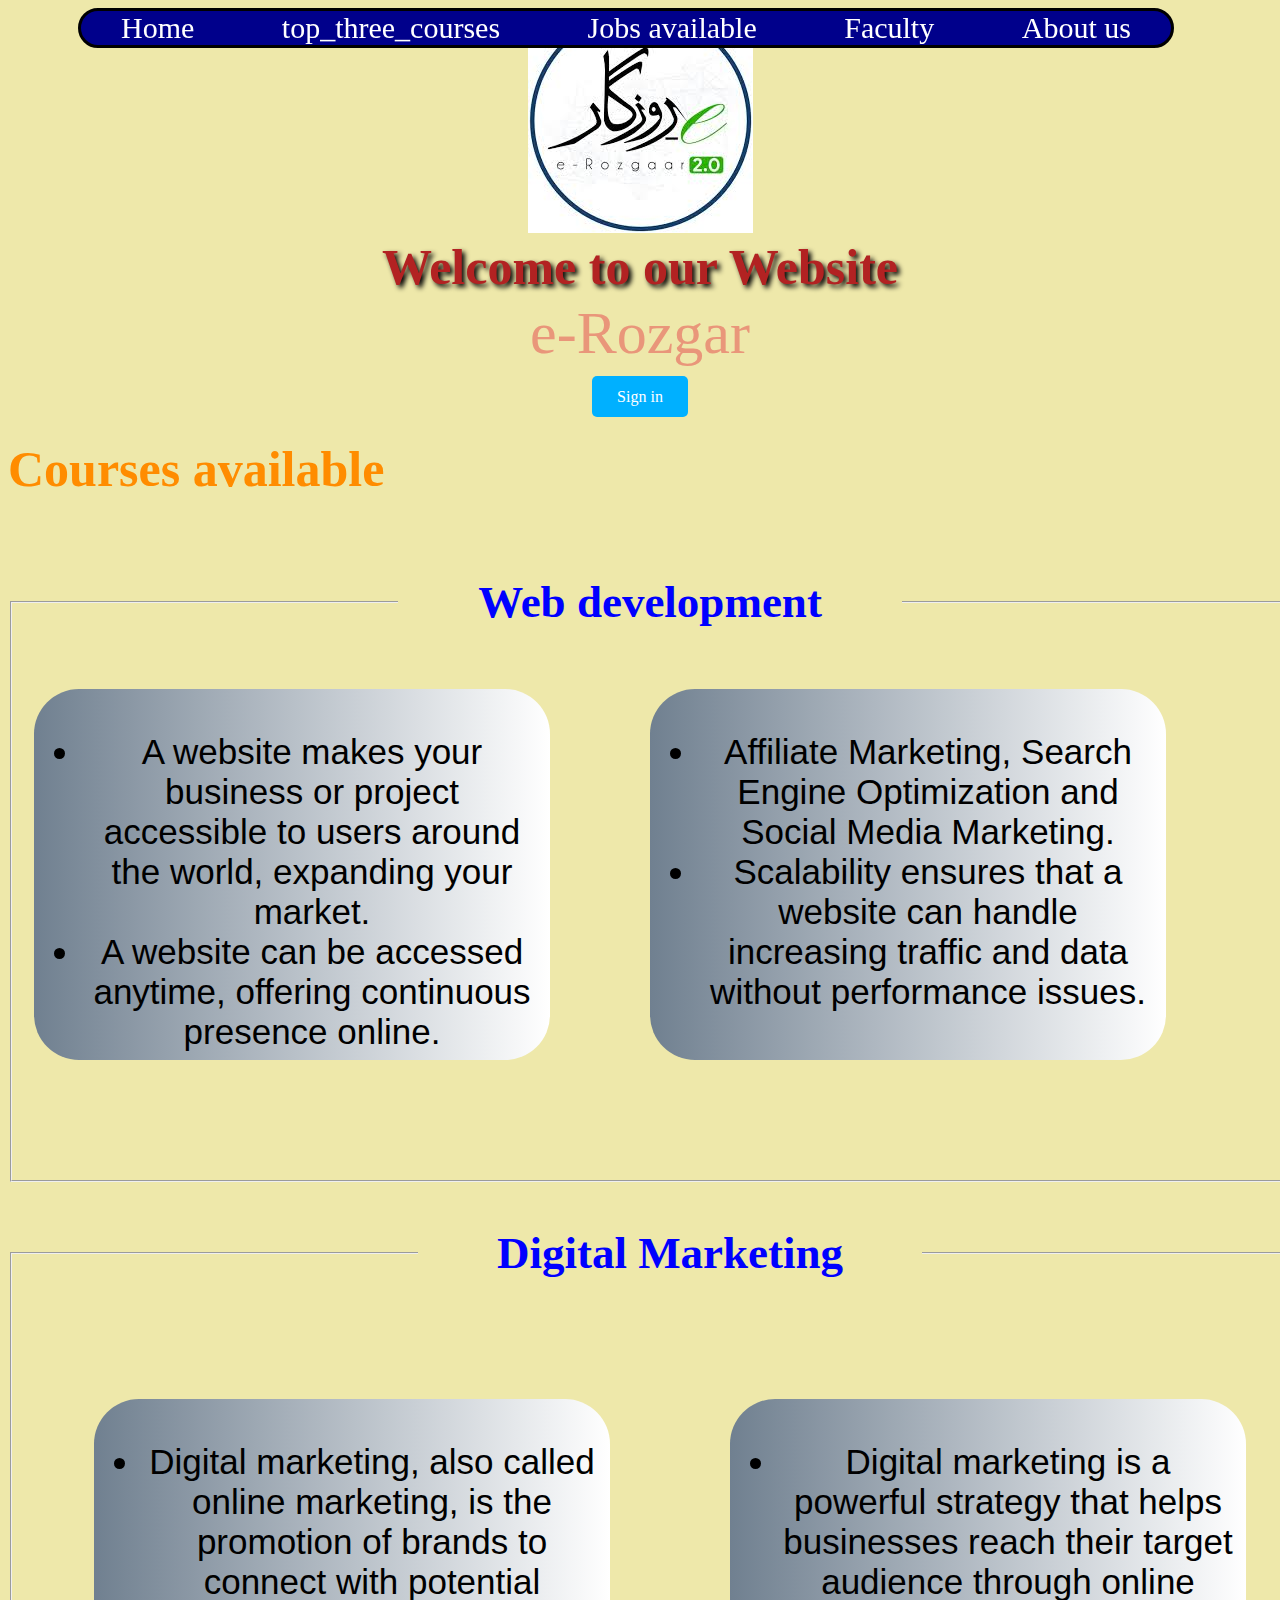
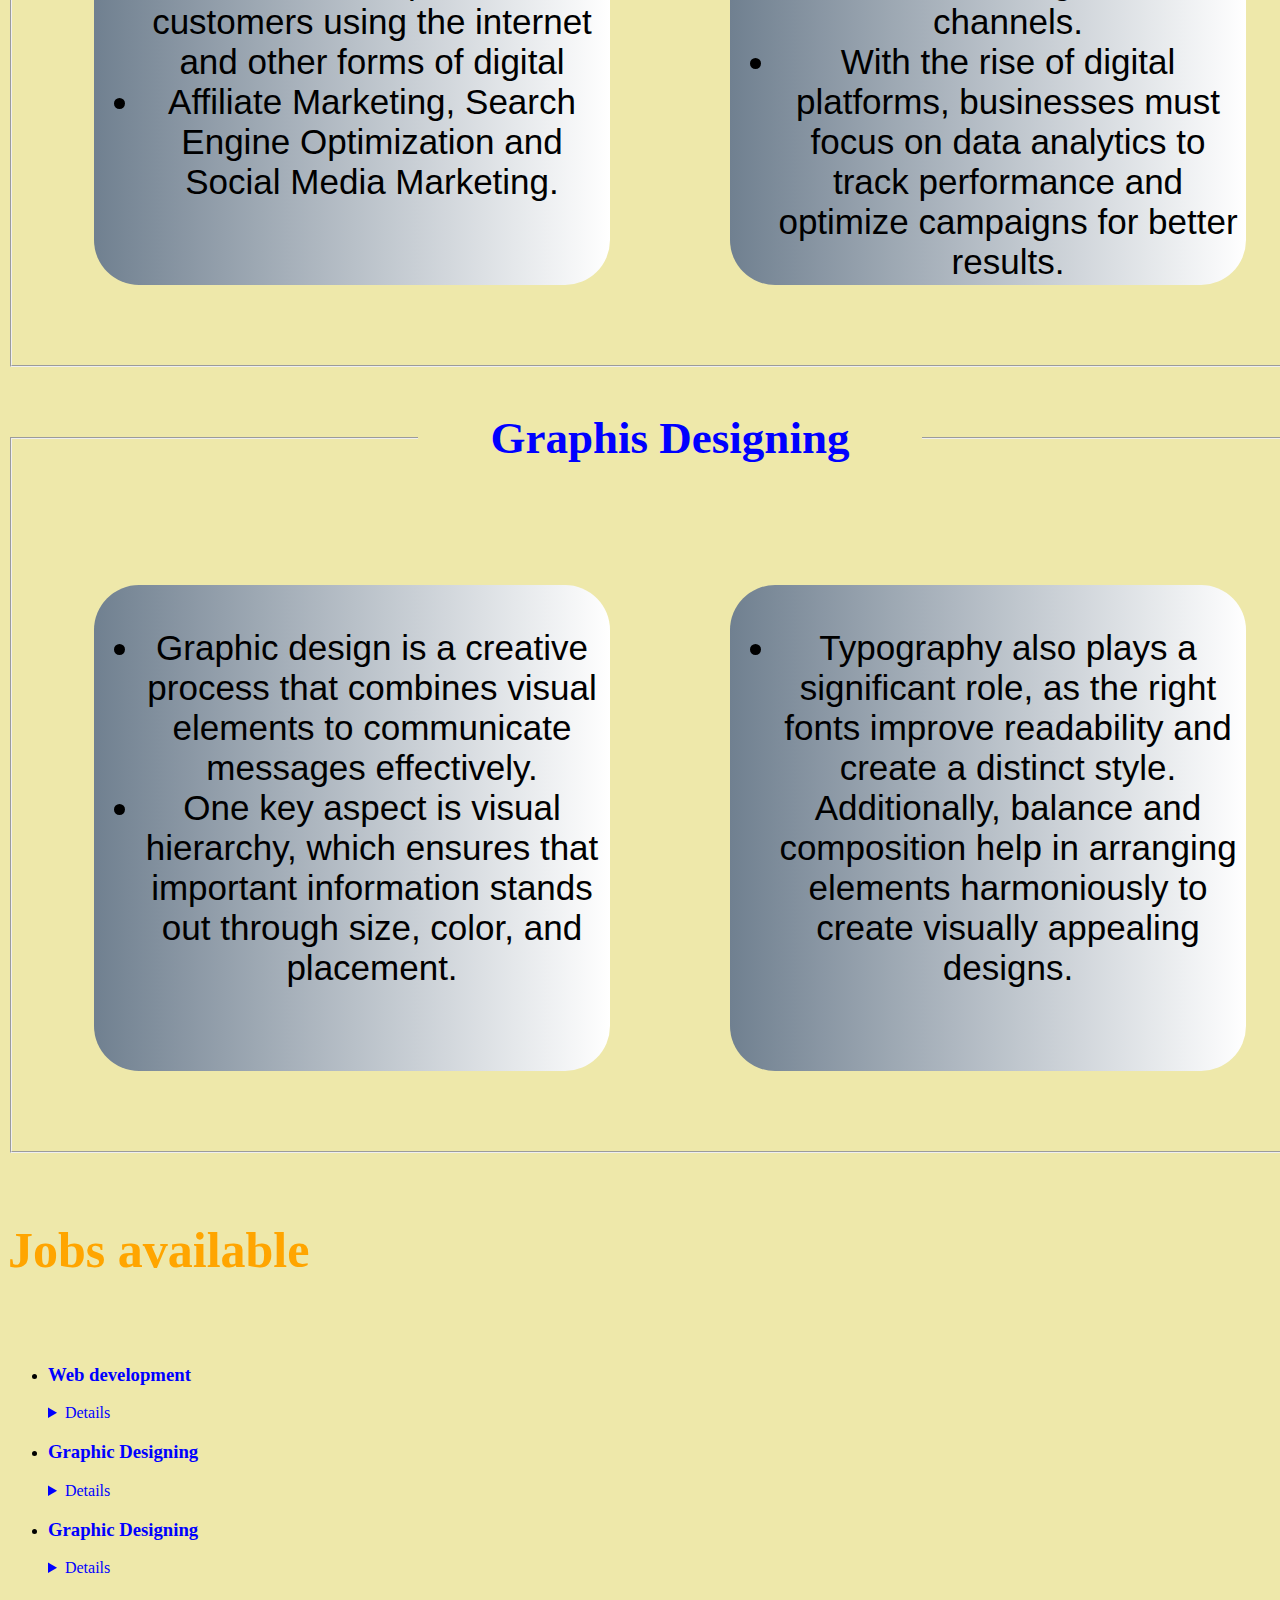
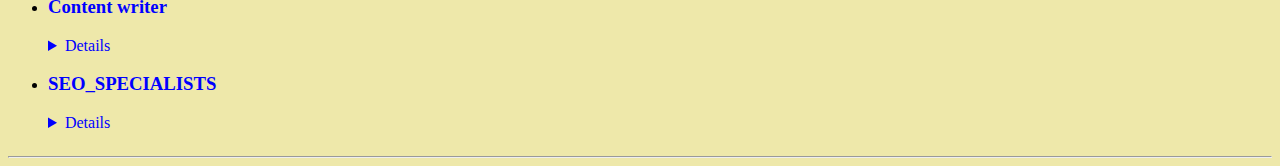
<file: index.html>
<!DOCTYPE html>
<html lang="en">
<head>
    <meta charset="UTF-8">
    <meta name="viewport" content="width=device-width, initial-scale=1.0">
    <title>e Rozgar</title>
    <link rel="stylesheet" href="final.css"> 
</head>
<body>
    <script>
        alert("pakistan zindabad")
    </script>
    <section>
    <div class="nav_tag">
        <a href="#Home">Home</a>
        <a href="#top_three_courses">top_three_courses</a>
        <a href="#jobs_available">Jobs available</a>
        <a href="#Faculty">Faculty</a>
        <a href="#About us">About us</a>
    </section>
    <section id="Home">
    </div>
    <div class="logo_style">
        <img src="logo.jpeg">
    </div>
    <p class="p1_style">
        Welcome to our Website
    </p>
    <p class="p2">e-Rozgar</p>
    <br>
    <p class="a_style">
        <a href="first page bottons/sign in.html">
            Sign in 
              </a>
    </p>
   
    </section>
    <section id="top_three_courses" class="section-style">
        <h1 class="course_style">
            Courses available
        </h1>
       
       <fieldset>
        <legend class="legend">
            <h3 class="h3_style">
                Web development
               </h3>
        </legend>
        <div class="containor">
            <div class="text-box">
               <p>
                <ul>
                    <li>
                        A website makes your business or project accessible to users around the world, expanding your market.<br>
                    </li>
                    <li>
                        A website can be accessed anytime, offering continuous presence online.<br></p>
           
                    </li>
                </ul>
                  </div>
                  <div class="text-box">
                    <ul>
                        <li>
                            Affiliate Marketing,  Search Engine Optimization and Social Media Marketing.
               
                        </li>
                        <li>
                            Scalability ensures that a website can handle increasing traffic and data without performance issues.
                        </li>
                    </ul>
                  </div>
            </div>
     
       </fieldset>
       <fieldset>
        <legend class="legend">
           <h3 class="h3_style">
            Digital Marketing
           </h3> 
        </legend>
        <div class="containor">
            <div class="text-box1">
               <p>
                <ul>
                    <li>
                        Digital marketing, also called online marketing, is the promotion of brands to connect with potential customers using the internet and other forms of digital<br>
                    </li>
                    <li>
                        Affiliate Marketing,  Search Engine Optimization and Social Media Marketing.
                    </li>
                </ul>
                </p>
            </div>
            <div class="text-box1">
                <ul>
                    <li>
                        Digital marketing is a powerful strategy that helps businesses reach their target audience through online channels. 
                    </li>
                    <li>
                        With the rise of digital platforms, businesses must focus on data analytics to track performance and optimize campaigns for better results. </li>
                </ul>
            </div>
        </div>
       </fieldset>
       <fieldset>
        <legend class="legend">
           <h3 class="h3_style">Graphis Designing</h3> 
        </legend >
        <div class="containor">
            <div class="text-box1">
                <ul>
                    <li>
                        Graphic design is a creative process that combines visual elements to communicate messages effectively.
                    </li>
                    <li>
                        One key aspect is visual hierarchy, which ensures that important information stands out through size, color, and placement.
                    </li>
                </ul>
            </div>
            <div class="text-box1">
                <ul>
                    <li>
                        Typography also plays a significant role, as the right fonts improve readability and create a distinct style. Additionally, balance and composition help in arranging elements harmoniously to create visually appealing designs.
                    </li>
                </ul>
            </div>
        </div>
       </fieldset>
    </section>
    <br>
    <section id="jobs_available" class="section_3">
        <div class="containor_S3">
            <h3 class="S3_h3">Jobs available</h3>
            <ul>
                <li><span>
          <summary class="summary_1">
        <h3 class="summary_1_h3"> Web development</h3>
            <details>
                Resopnsible for building and maintaining webistes using HTML, CSS and Javascript.
            </details>
          </summary></span>
        </li>
        <li><span>
            <summary class="summary_1">
                <h3 class="summary_1_h3">Graphic Designing</h3>
                    <details>
                    Creat visual design for websites, social media and marketing material
                    </details>
                  </summary>
        </li></span>
              <li>
                <span>
            <summary class="summary_1">
                <h3 class="summary_1_h3">Graphic Designing</h3>
                    <details>
                    Creat visual content for websites, social media and marketing material
                    </details>
                  </summary></span>
        </li>
        <li>
            <span>
            <summary class="summary_1">
                <h3 class="summary_1_h3">Content writer</h3>
                    <details>
                    Write blog post, articals and write content for websites that is SEO_freindly and engaging.
                    </details>
                  </summary>
                </span>
        </li>
        <li>
            <span>
            <summary class="summary_1">
                <h3 class="summary_1_h3">SEO_SPECIALISTS
                </h3>
                    <details>
                    Optimize websites to rank batter and in search engine result using keyword and best practices.
                    </details>
                  </summary>
                </span>
        </li>
        </ul>
        </div>
        <hr>
    </section>
</body>
</html>
</file>
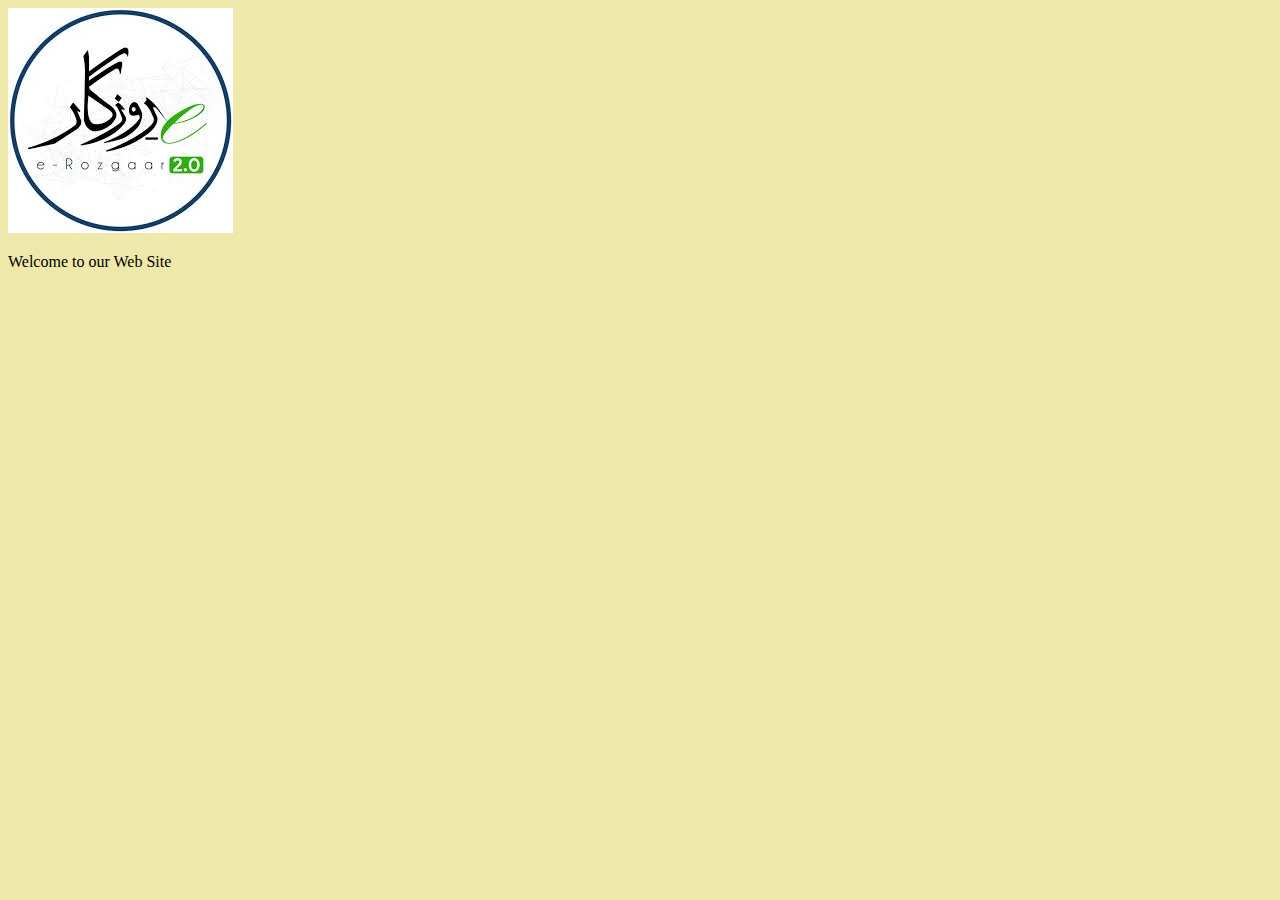
<file: first.html>
<!DOCTYPE html>
<html lang="en">
<head>
    <meta charset="UTF-8">
    <meta name="viewport" content="width=device-width, initial-scale=1.0">
    <title>e Rozgar</title>
</head>
    <style type="style/css">
        .txt_center{
            text-align: center;
        }
        .style{
            color: firebrick;
            font-size: 50px;
            font-weight: bold;
        }
       
        .containor{
            text-align: center;
            
            justify-content: center;
            align-items: center;
            margin: 0px;
        }

    </style>
<body style="background-color: palegoldenrod;">
    <div  class="containor">
        <img src="logo.jpeg">
    </div>
    
    <p class="style">
        Welcome to our Web Site    </p>
</body>
</html>
</file>
<file: final.css>
body{
    background-color: palegoldenrod;
}
.logo_style{
    text-align: center;

    
}
.p1_style{
    text-align: center;
    color: firebrick;
    font-size: 50px;
    font-weight: bold;
    font-style: unset;
    text-shadow: 3px 3px 5px black;
}
.p2{
    text-align: center;
    color: darksalmon;
    font-size: 60px;

}
p{
    line-height: 1.2;
    margin: 0px;
}
.button_style{
    text-align: center;
    border-radius: 10px;
}
.ul_style{
    list-style: none;
    display: flex;
    color: blue;
    padding: 0;
    margin: 20;
    justify-content: center;
    margin: 10px;
}

.containor{
  
    padding: 10px;
}
.a_style{
    text-align: center;
}
a:hover{
    background: solid black;
    color: black;


}
.a_style a{
    text-decoration: none;
    background-color: #00b0ff; /* Light blue color */
            color: white; /* White text */
            font-size: 16px; /* Slightly larger text */
            padding: 12px 25px; /* Space around the text */
            border: none; /* No border */
            border-radius: 5px; /* Rounded corners */
            cursor: pointer; /* Mouse pointer to indicate it's clickable */
            transition: background-color 0.3s ease, transform 0.3s ease; /

}
.nav_tag{
    text-align: center;
    position: fixed;
    font-size: 30px;
    margin-bottom: 20px;
    margin-left: 70px;
    background: darkblue;
    border: solid black;
    border-radius: 50px;
}
.nav_tag a{
    text-decoration: none;
    color: white;
    margin-left: 40px;
    margin-right: 40px;
}
.nav_tag a:hover{
    color: blue;
    background: white;
    border: none;
    border-radius: 50px;
    padding: 0px 5px;

}
.course_style{
    color: darkorange;
    font-size: 50px;
}
.h3_style{
    text-align: center;
    font-size: 45px;
    color:blue;
}
.h2_style{
    color: hotpink;
}
.str_style{
    color: green;
}
.text-box{

    text-align: center;
    padding: 8px;
    width: 500px;
    height: 355px;
    background: linear-gradient(to right, slategrey, white);
    font-family: Arial, Helvetica, sans-serif;
    font-size: 35px;
    border-radius: 45px;
    outline: none;
}
.text-box:hover{
    background: black;
    color: white;
    border: red;
   
}
.text-box + .text-box {
    margin: 100px;
    margin-top: 0px;
}
.text-box1{
   

text-align: center;
margin: 60px;
padding: 8px;
width: 500px;
height: 470px;
background: linear-gradient(to right, slategrey, white);
font-family: Arial, Helvetica, sans-serif;
font-size: 35px;
border-radius: 45px;
outline: none;

}
.text-box1:hover{
    background: black;
    color: white;
    border-color: ivory;
    
}
.containor{   
    background-color: none;
    display: flex;
    flex-direction: row;
}
.section-style{
    background-color: none;
}

.legend{
    text-align: center;
    width: 500px;
}
.sectinon_3{
    display: flex;
    flex-direction: row;
    margin-top: 20px;
}
.img3{
    border-radius: 30px;
}
.containor_S3{
    display: flex;
    justify-content: center;
    flex-direction: column;
}
.S3_h3{
    color: orange; 
    font-size: 50px;
}
.summary_1{
    color: blue;
    font: 30px;
}
.summary_1:hover{
    color: firebrick;
    font: 40px;
}
.summary_1_h3{
    font: 70px;
}
</file>
